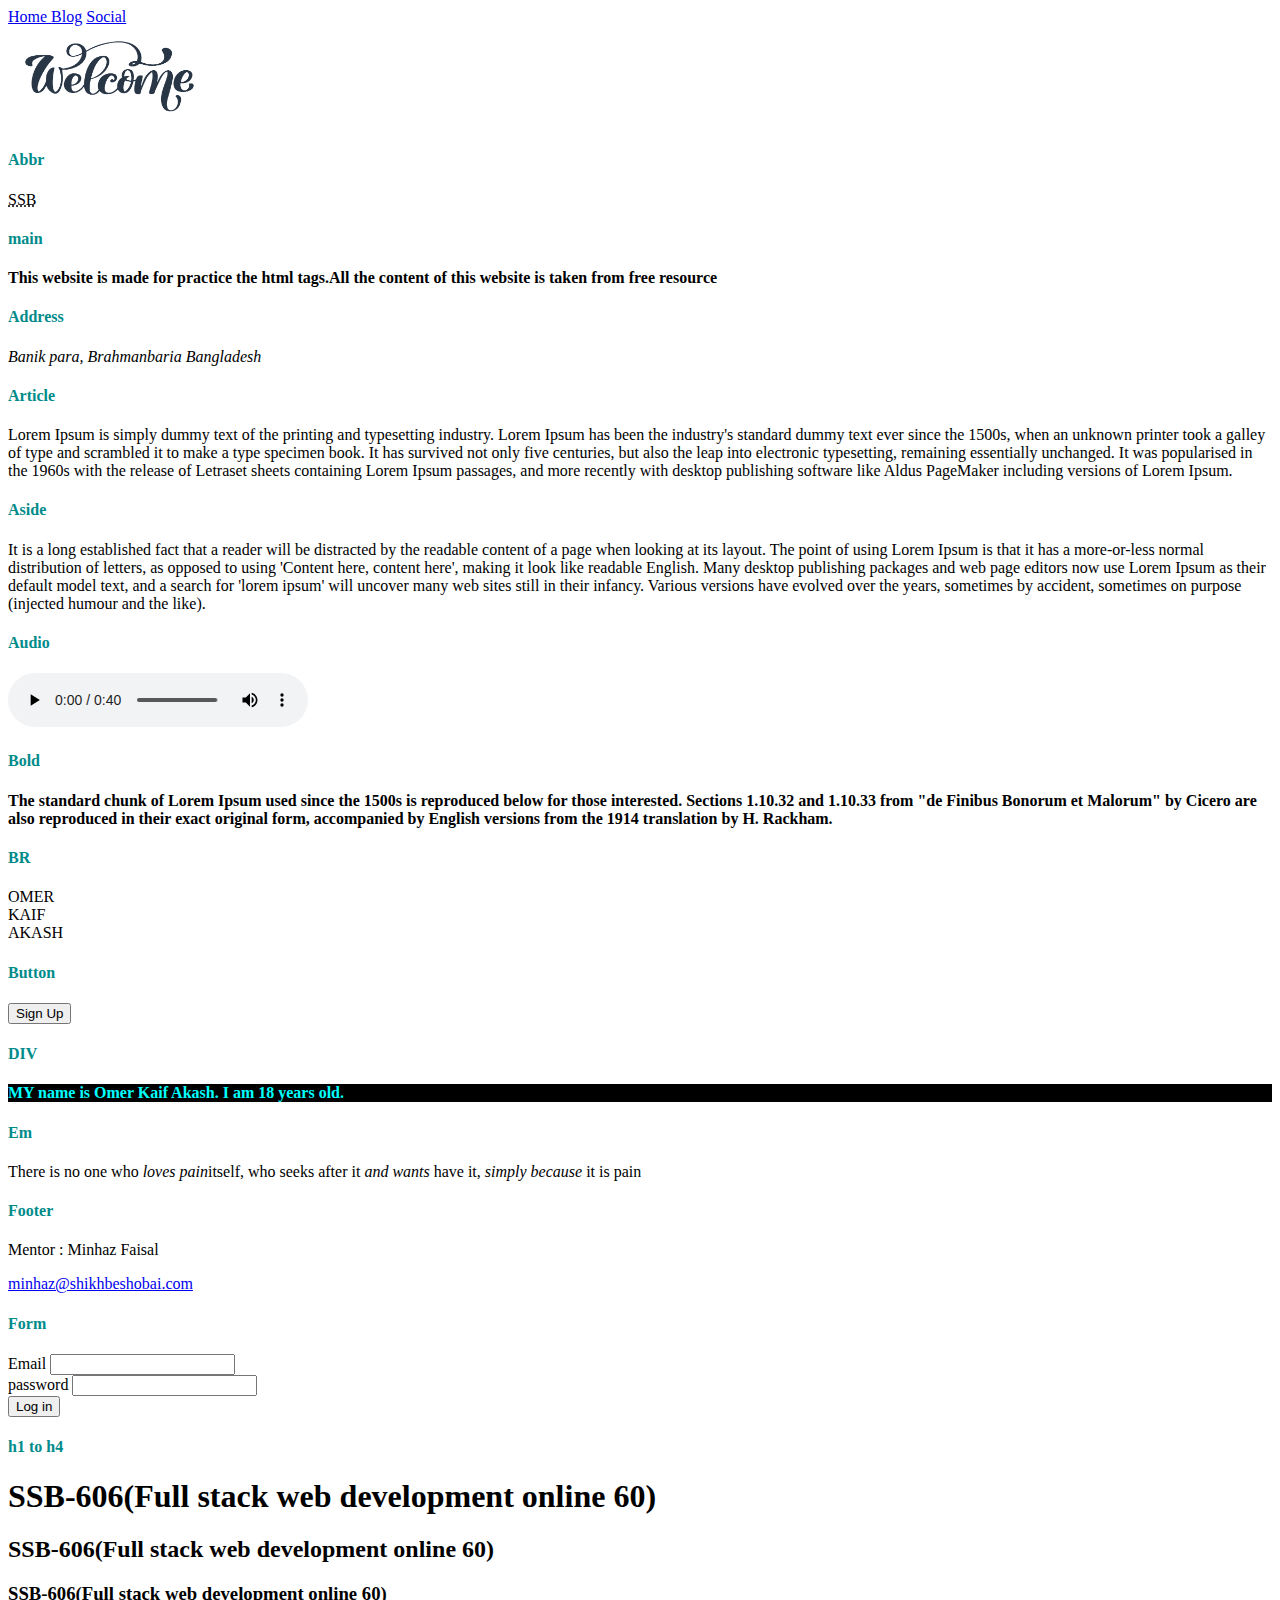
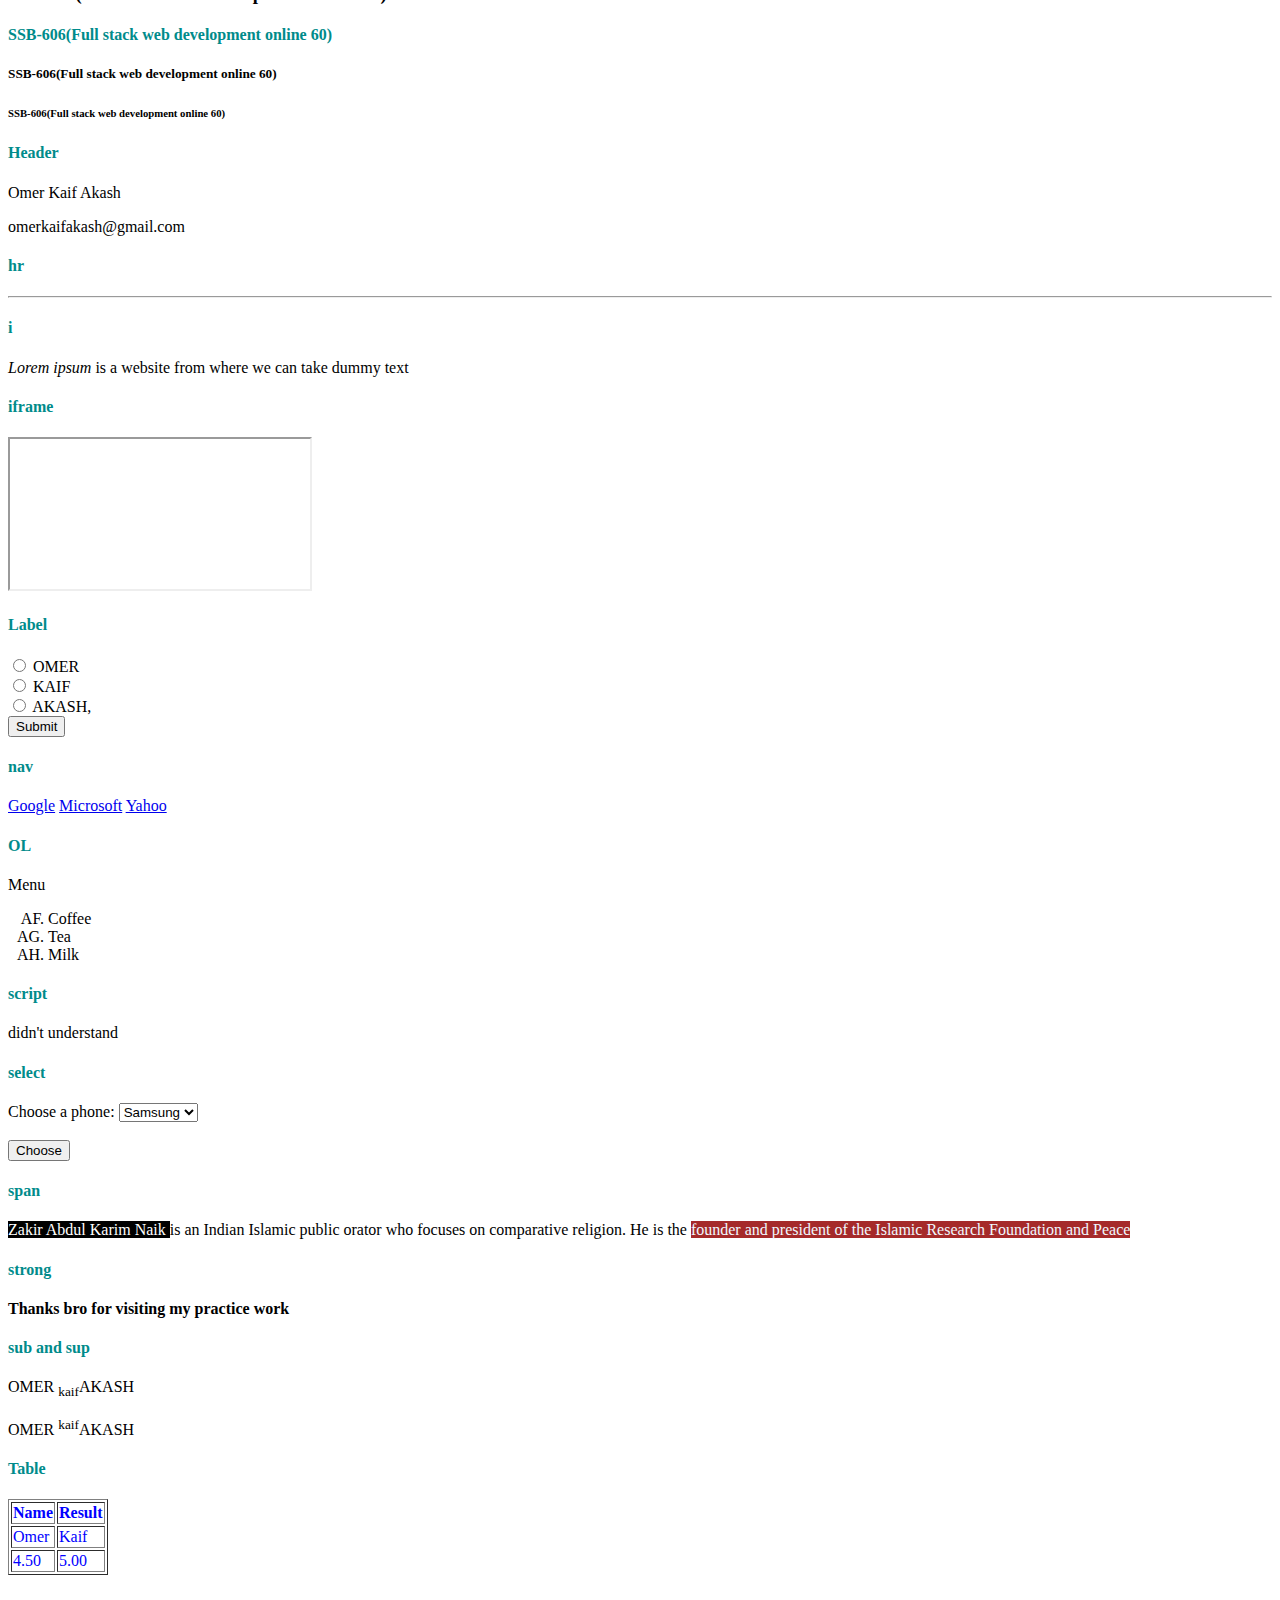
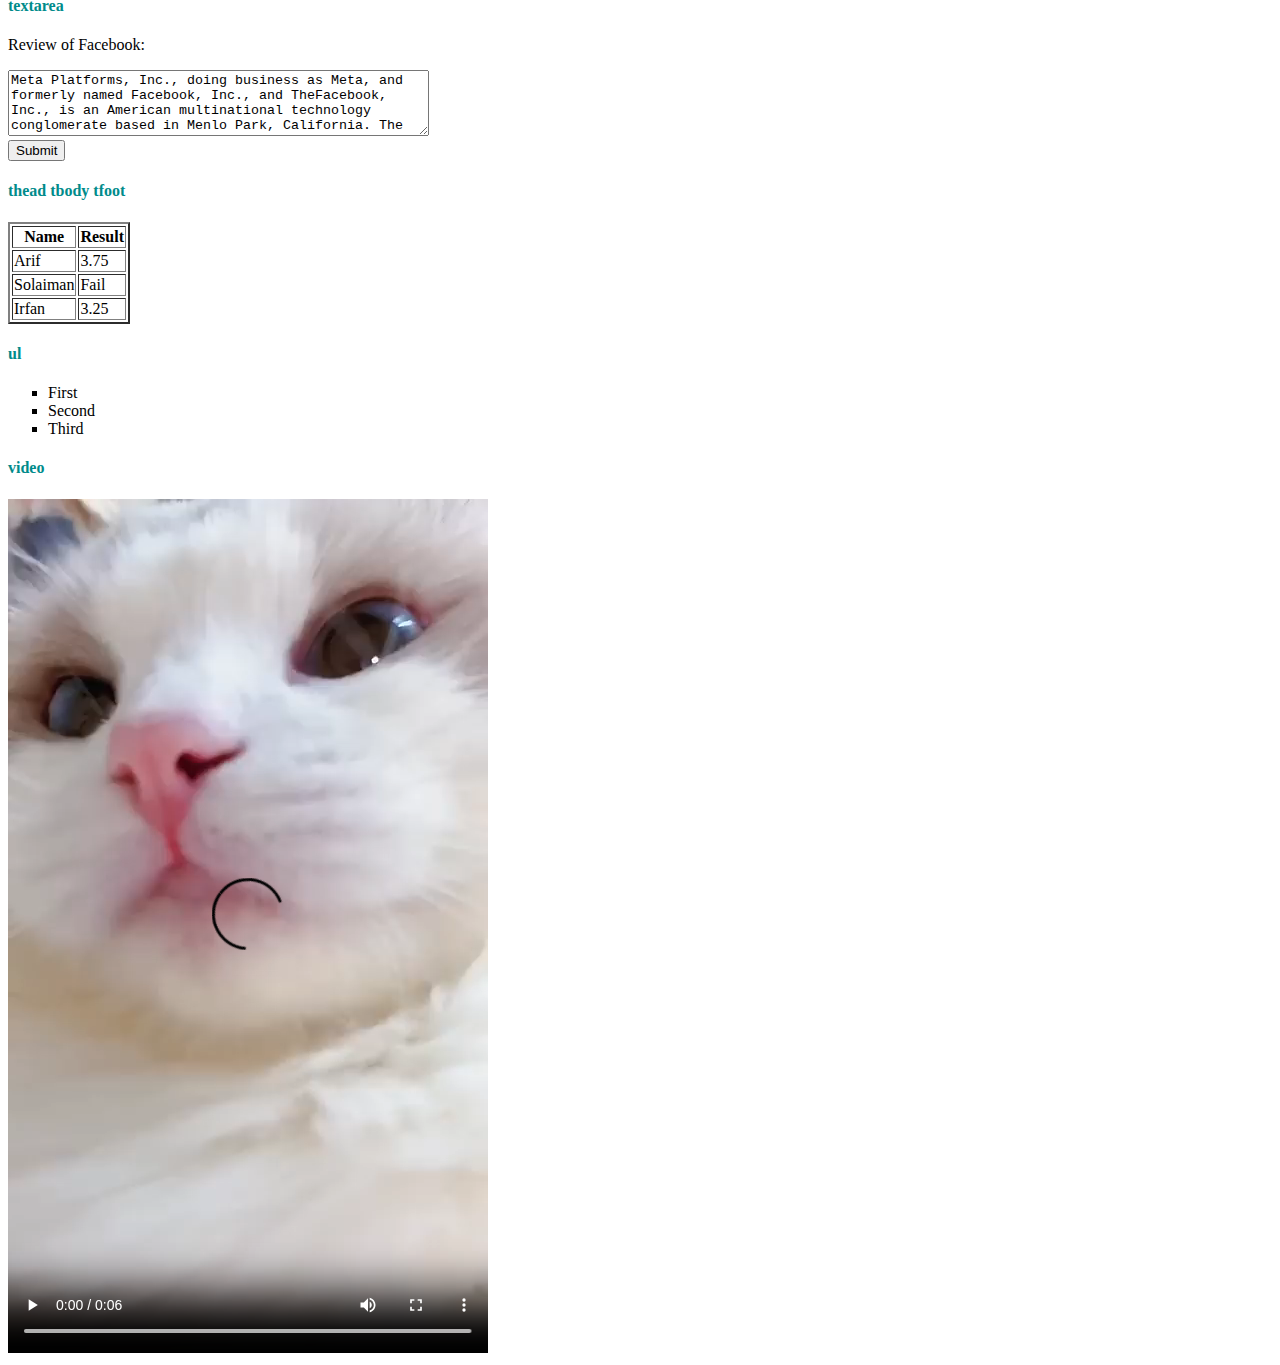
<file: index.html>
<!DOCTYPE html>
<html lang="en">
<head>
    <link rel="stylesheet" href="css/style.css">
    <style>
        .firstdiv{
            color: aqua;
            background-color: black;
        }
    </style>
    <meta charset="UTF-8">
    <meta name="viewport" content="width=device-width, initial-scale=1.0">
    <title>Don't Give Up</title>
</head>

    <a href="index.html">Home </a>
    <a href="blog/items/blog.html">Blog</a>
    <a href="contact/contact.html">Social</a><br>
    <img src="images/welcome.jpeg" alt="welcome" height="100px" width="">
    <h4>Abbr </h4>
    <abbr title="FULL STACK WEB DEVELOPMENT">SSB</abbr>
    <h4>main</h4>
    <main>
        <b>This website is made for practice the html tags.All the content of this website is taken from free resource</b>
    </main>
    <h4>Address</h4>
    <address>
        Banik para, Brahmanbaria
        Bangladesh
    </address>
    <h4>Article</h4>
    <article>
        <p>
            Lorem Ipsum is simply dummy text of the printing and typesetting industry. Lorem Ipsum has been the industry's standard dummy text ever since the 1500s, when an unknown printer took a galley of type and scrambled it to make a type specimen book. It has survived not only five centuries, but also the leap into electronic typesetting, remaining essentially unchanged. It was popularised in the 1960s with the release of Letraset sheets containing Lorem Ipsum passages, and more recently with desktop publishing software like Aldus PageMaker including versions of Lorem Ipsum.
        </p>
    </article>
    <h4>Aside</h4>
    <aside>
        <p>It is a long established fact that a reader will be distracted by the readable content of a page when looking at its layout. The point of using Lorem Ipsum is that it has a more-or-less normal distribution of letters, as opposed to using 'Content here, content here', making it look like readable English. Many desktop publishing packages and web page editors now use Lorem Ipsum as their default model text, and a search for 'lorem ipsum' will uncover many web sites still in their infancy. Various versions have evolved over the years, sometimes by accident, sometimes on purpose (injected humour and the like).

        </p>
    </aside>
    <h4>Audio</h4>
    <audio  src="audio/nokia.mp3" controls>    </audio>
    <h4>Bold</h4>
    <b>The standard chunk of Lorem Ipsum used since the 1500s is reproduced below for those interested. Sections 1.10.32 and 1.10.33 from "de Finibus Bonorum et Malorum" by Cicero are also reproduced in their exact original form, accompanied by English versions from the 1914 translation by H. Rackham.</b>
<h4>BR</h4>
OMER </bR>
KAIF <br>
AKASH <br>
<h4>Button</h4>
<button type="button">Sign Up</button>
<h4>DIV</h4>
<div class="firstdiv">
    <b>MY name is Omer Kaif Akash. I am 18 years old.</b>
</div>
<h4>Em</h4>
<p>There is no one who <em>loves pain</em>itself, who seeks after it <em>and wants</em> have it, <em>simply because</em> it is pain</p>
<h4>Footer</h4>
<footer>
    <p>Mentor : Minhaz Faisal</p>
    <a href="mailto:minhaz@shikhbeshobai.com">minhaz@shikhbeshobai.com</a>
</footer>
<h4>Form</h4>
<form action="/action_page.php">
    <label for="fname">Email</label>
    <input type="text" id="ename" name="ename"><br>
    <label for="password">password</label>
    <input type="text" id="pname" name="pname"><br>
    <input type="submit" value="Log in">
</form>
    <h4>h1 to h4</h4>
    <h1>SSB-606(Full stack web development online 60)</h1>
    <h2>SSB-606(Full stack web development online 60)</h2>
    <h3>SSB-606(Full stack web development online 60)</h3>
    <h4>SSB-606(Full stack web development online 60)</h4>
    <h5>SSB-606(Full stack web development online 60)</h5>
    <h6>SSB-606(Full stack web development online 60)</h6>
    <h4>Header</h4>
    <header>
        <p>Omer Kaif Akash</p>
        <p>omerkaifakash@gmail.com</p>
    </header>
    <h4>hr</h4>
    <hr>
    <h4>i</h4>
    <p><i>Lorem ipsum</i> is a website from where we can take dummy text</p>
<h4>iframe</h4>
<iframe src="https://www.shikhbeshobai.com/" title="shikhbeshobai is a online course platform"></iframe>
<h4>Label</h4>
<form action="/action_page.php">
    <input type="radio" id="Omer" name="fav_language" value="omer">
    <label for="omer">OMER</label><br>
    <input type="radio" id="kaif" name="fav_language" value="kaif">
    <label for="kaif">KAIF</label><br>
    <input type="radio" id="akash"  name="fav_language" value="akash">
    <label for="akash">AKASH</label>,<br>
    <input type="submit" value="Submit">
 
</form>
<h4>nav</h4>
<nav>
    <a href="www.google.com">Google</a>
    <a href="www.microsoft.com">Microsoft</a>
    <a href="www.yahoo.com">Yahoo</a>
</nav>
    <h4>OL</h4>
    Menu
    <ol start="32" type="A">
        <li>Coffee</li>
        <li>Tea</li>
        <li>Milk</li>
    </ol>
    <h4>script</h4>
    didn't understand
    <h4>select</h4>
    <form action="/action_page.php">
        <label for="phone">Choose a phone:</label>
        <select name="phones" id="phones">
          <option value="samsung">Samsung</option>
          <option value="oneplus">One plus</option>
          <option value="opoo">Oppo</option>
          <option value="iphone">iphone</option>
        </select>
        <br><br>
        <input type="submit" value="Choose">
      </form>
      <h4>span</h4>
            <p><span style="color: white; background-color: black;">Zakir Abdul Karim Naik </span>is an Indian Islamic public orator who focuses on comparative religion. He is the <span style="color: aliceblue; background-color: brown;">founder and president of the Islamic Research Foundation and Peace</span></p>
      <h4>strong</h4>
      <p><strong>Thanks bro for visiting my practice work</strong></p>
      <h4>sub and  sup</h4>
      <p>OMER <sub>kaif</sub>AKASH</p>
      <p>OMER <sup>kaif</sup>AKASH</p>
      <h4>Table</h4>
      <table border="1px solid " style="color: blue;">
        <tr>
            <th>Name</th>
            <th>Result</th>
        </tr>
        <tr>
            <td>Omer</td>
            <td>Kaif</td>
        </tr>
        <tr>
            <td>4.50</td>
            <td>5.00</td>
        </tr>
      </table>
      <h4>textarea</h4>
      <form action="/action_page.php">
        <p><label for="fbreview">Review of Facebook:</label></p>
        <textarea id="fbreview" name="fbreview" rows="4" cols="50">Meta Platforms, Inc., doing business as Meta, and formerly named Facebook, Inc., and TheFacebook, Inc., is an American multinational technology conglomerate based in Menlo Park, California. The company owns and operates Facebook, Instagram, Threads, and WhatsApp, among other products and services</textarea>
        <br>
        <input type="submit" value="Submit">
      </form>
      <h4>thead tbody tfoot</h4>
      <table border="2px dotted">
        <thead>
          <tr>
            <th>Name</th>
            <th>Result</th>
          </tr>
        </thead>
        <tbody>
          <tr>
            <td>Arif</td>
            <td>3.75</td>
          </tr>
          <tr>
            <td>Solaiman</td>
            <td>Fail</td>
          </tr>
        </tbody>
        <tfoot>
          <tr>
            <td>Irfan</td>
            <td>3.25</td>
          </tr>
        </tfoot>
      </table>
      <h4>ul</h4>
      <ul type="square">
        <li>First</li>
        <li>Second</li>
        <li>Third</li>
      </ul>
      <h4>video</h4>
      <video src="video/cat.mp4 " controls></video>
      
      
</body>
</html>
</file>
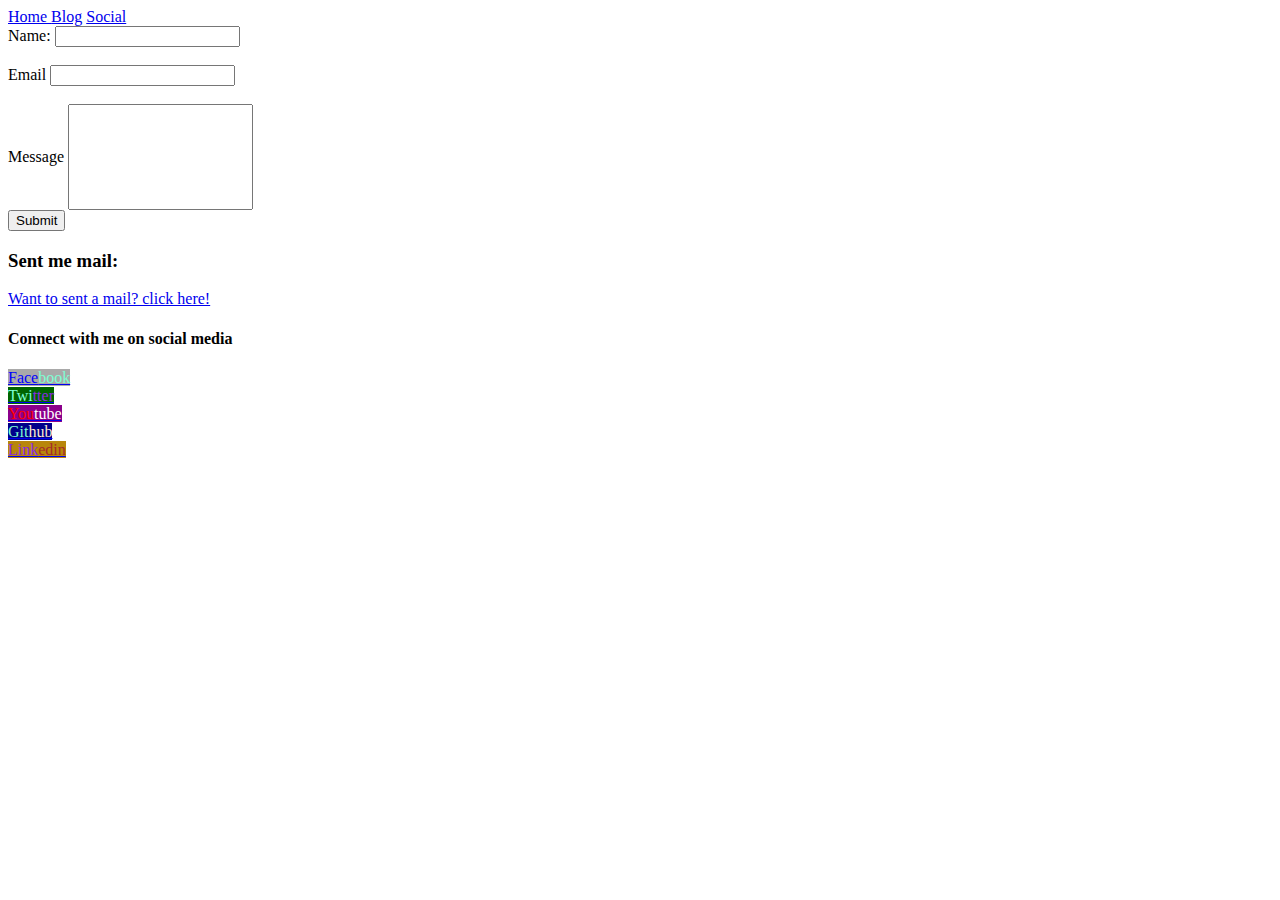
<file: contact/contact.html>
<!DOCTYPE html>
<html lang="en">
<head>
    <meta charset="UTF-8">
    <meta name="viewport" content="width=device-width, initial-scale=1.0">
    <title>Don't Give Up</title>
</head>
<body>
    <a href="../index.html">Home </a>
    <a href="../blog/items/blog.html">Blog</a>
    <a href="contact.html">Social</a><br>
    <form action="/action_page.php">
        <label for="fname">Name:</label>
        <input type="text" id="name" name="name"><br><br>
        <label for="email">Email</label>
        <input type="text" id="email" name="email"><br><br>
        <label for="message">Message</label>
        <input type="text" id="message" name="message" style="height: 100px; width: ;"><br>
        <input type="submit" value="Submit">
      </form>
      <h3>Sent me mail:</h3>
      <footer>
        <a href="mailto:omerkaifakash@gmail.com">Want to sent a mail? click here!</a>
      </footer>
      <h4>Connect with me on social media</h4>
      <a href=" https://www.facebook.com/omerkaif001" style="background-color: darkgrey;"><span style="color: blue;">Face</span><span style="color: aquamarine;">book</span></a><br>
      <a href=" https://twitter.com/omerkaif001" style="background-color: darkgreen;"><span style="color: aquamarine;">Twi</span><span style="color: blueviolet;">tter</span></a><br>
      <a href="https://www.youtube.com/@omerkaif" style="background-color: darkmagenta;""><span style="color: red;">You</span><span style="color: white;">tube</span></a><br>
      <a href="https://github.com/omerkaif" style="background-color: darkblue;"><span style="color: aquamarine;">Git</span><span style="color: blanchedalmond;">hub</span></a><br>
      <a href="https://www.linkedin.com/in/omerkaif/" style="background-color:darkgoldenrod;"><span style="color: blueviolet;">Link</span><span style="color: brown;">edin</span></a><br>

      
    
</body>
</html>
</file>
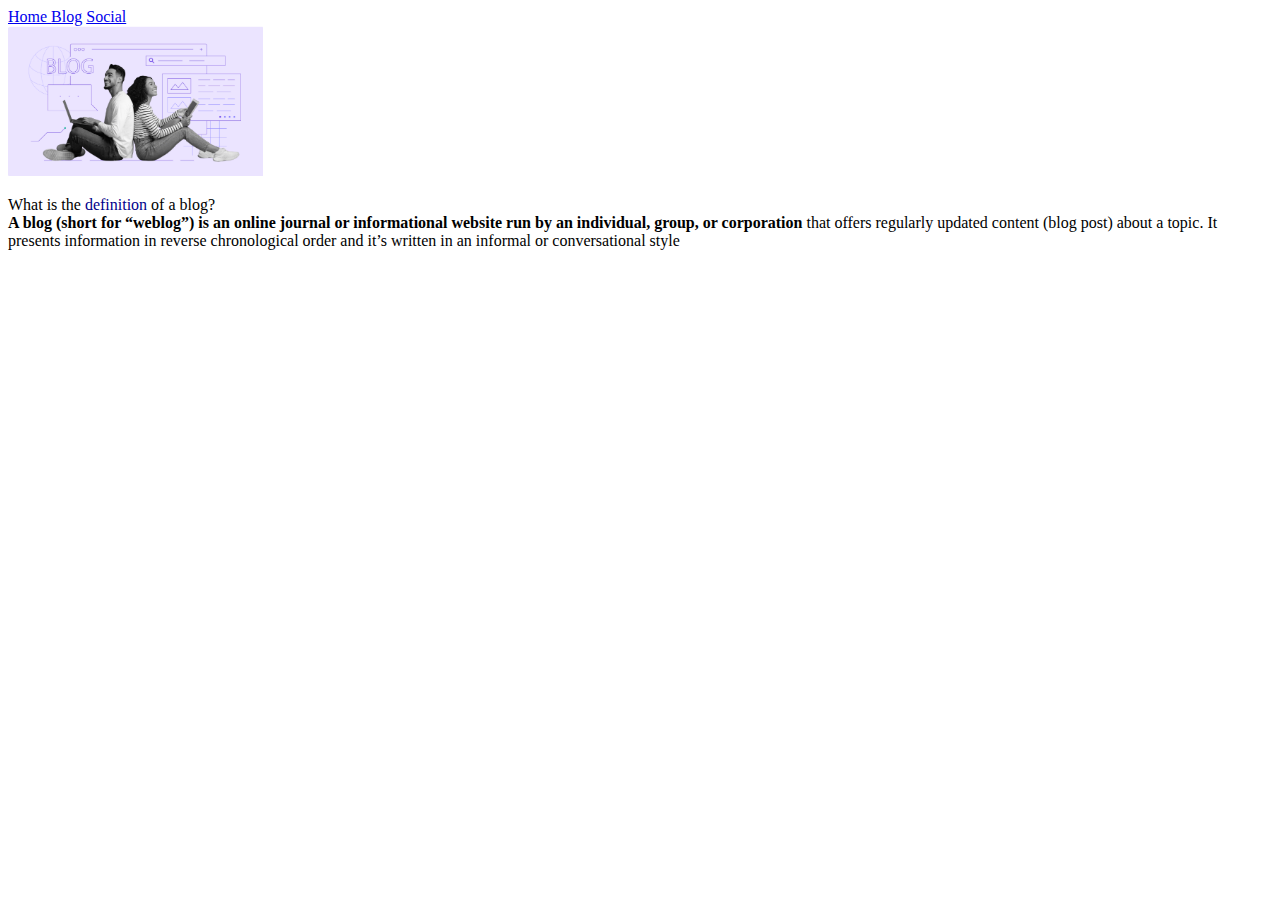
<file: blog/items/blog.html>
<!DOCTYPE html>
<html lang="en">
<head>
    <meta charset="UTF-8">
    <meta name="viewport" content="width=device-width, initial-scale=1.0">
    <title>Don't Give Up</title>
</head>
<body>
    <a href="../../index.html">Home </a>
    <a href="blog.html">Blog</a>
    <a href="../../contact/contact.html">Social</a><br>
    <img src="../../images/blog.png" alt="blog" height="150px" width="">
    <article>
        <p>
            What is the <span style="color:darkblue;">definition</span> of a blog?<br>
           <b> A blog (short for “weblog”) is an online journal or informational website run by an individual, group, or corporation</b> that offers regularly updated content (blog post) about a topic. It presents information in reverse chronological order and it’s written in an informal or conversational style</p>
    </article>
</body>
</html>
</file>
<file: css/style.css>
h4{
    color:darkcyan;
}
</file>
